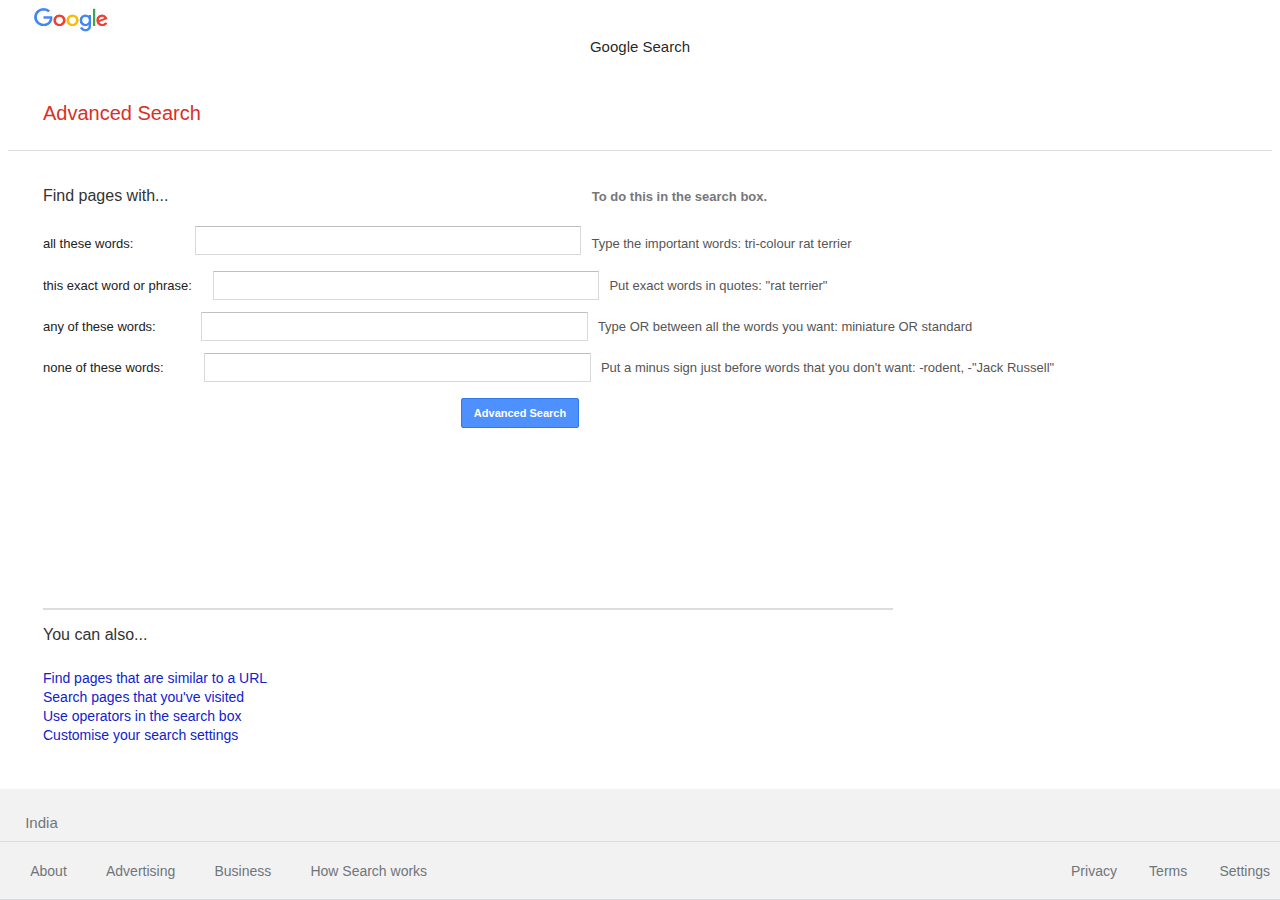
<file: advance.html>
<!DOCTYPE html>
<html lang="en">
<head>
    <meta charset="UTF-8">
    <meta name="viewport" content="width=device-width, initial-scale=1.0">
    <link rel="stylesheet" href="styles_Advance.css">
    <title>Google Advanced Search</title>
</head>
<body>
    <div id="upper_right_container_1">
        <!-- google image -->
        <div class="image_container_1"><img src="google.png"/></div>
        <div class="upper_right_elements_1"><a href="index.html">Google Search</a></div>
    </div>

    <div id="advanced_search">
        <!-- advanced search option-->
        <p>Advanced Search</p>
    </div>
    
    <!--
    <form action="https://www.google.com/search">
        <input value="en-IN" name="hl" hidden/>

        <div class="table">
            <div class="table-row">
              <div class="cell">Find pages with...</div>
              <div class="empty_space"></div>
              <div class="cell">To do this in the search box.</div>
            </div>
            <div class="table-row">
              <div class="cell">all these words: </div>
              <div class="cell"><input type="text" name="as_q"/></div>
              <div class="cell"> Type the important words: tri-colour rat terrier </div>
            </div>
            <div class="table-row">
              <div class="cell">this exact word or phrase:</div>
              <div class="cell"><input type="text" name="as_epq"/></div>
              <div class="cell">Put exact words in quotes: "rat terrier"</div>
            </div>
            <div class="table-row">
                <div class="cell">any of these words:</div>
                <div class="cell"><input type="text" name="as_oq"/></div>
                <div class="cell">Type OR between all the words you want: miniature OR standard</div>
            </div>
            <div class="table-row">
                <div class="cell">none of these words</div>
                <div class="cell"><input type="text" name="as_eq"/></div>
                <div class="cell">Put a minus sign just before words that you don't want: -rodent, -"Jack Russell"</div>
            </div>
        </div> 
        
        <div>
            <input type="hidden" name="tbs"/>
            <input type="submit" value="Advanced Search"/>
        </div>

    </form>

-->
<div id="above_container">
    <p id="item1">Find pages with...</p>
    <p id="item2">To do this in the search box.</p>
</div>

<div id="container">
    <form action="https://www.google.com/search">
    <input value="en-IN" name="hl" hidden/>

    <div class="sub_container">
      <label for="search">all these words: </label>
      <input type="text" name="as_q" id="search"/>
      <p>Type the important words: tri-colour rat terrier</p>
    </div>

    <div class="sub_container">
      <label for="exact-phrase">this exact word or phrase:</label>
      <input type="text" name="as_epq" id="exact-phrase"/>
      <p>Put exact words in quotes: "rat terrier"</p>
    </div>

    <div class="sub_container">
      <label for="any-words">any of these words:</label>
      <input type="text" id="any-words" name="as_oq">
      <p>Type OR between all the words you want: miniature OR standard</p>
    </div>

    <div class="sub_container">
      <label for="exclude-words">none of these words:</label>
      <input type="text" id="exclude-words" name="as_eq">
      <p>Put a minus sign just before words that you don't want: -rodent, -"Jack Russell"</p>
    </div>

    <div class="sub_container">
      <input type="hidden" name="tbs"/>
      <input type="submit" value="Advanced Search"/>
    </div>

    </form>
  </div>
      

    <!-- horizontal line -->
    <hr>

    <!-- You can also ... section -->
    <div id="footer_container">
        <div>
            <p id="item3">You can also...</p>
            <p class="links"><a href="https://support.google.com/websearch?p=adv_pages_similar&hl=en">Find pages that are similar to a URL</a></p>
            <p class="links2"><a href="https://support.google.com/websearch?p=adv_pages_visited&hl=en">Search pages that you've visited</a></p>
            <p class="links2"><a href="https://support.google.com/websearch?p=adv_operators&hl=en">Use operators in the search box</a></p>
            <p class="links2"><a href="https://www.google.com/preferences?hl=en-IN">Customise your search settings</a></p>
        </div>
    </div>

    <div class="footer">
        <!-- footer -->
        <div class="item1"> India </div> 
        <div class="footer_container"> 
            <div class="footer_containers_childs"><!-- fast container for the left side-->
                <a href="https://about.google/?utm_source=google-IN&utm_medium=referral&utm_campaign=hp-footer&fg=1">About</a>
                <a href="https://ads.google.com/intl/en_in/home/?subid=ww-ww-et-g-awa-a-g_hpafoot1_1!o2&utm_source=google.com&utm_medium=referral&utm_campaign=google_hpafooter&fg=1">Advertising</a>
                <a href="https://www.google.com/intl/en_in/business">Business</a>
                <a href="https://google.com/search/howsearchworks/?fg=1">How Search works</a>
            </div>
            
            <div class="footer_items"><!-- second container for the right side-->
                <a href="https://policies.google.com/privacy?hl=en-IN&fg=1">Privacy</a>
                <a href="https://policies.google.com/terms?hl=en-IN&fg=1">Terms</a>
                <a href="#">Settings</a>
            </div>

        </div>
    </div>

</body>
</html>
</file>
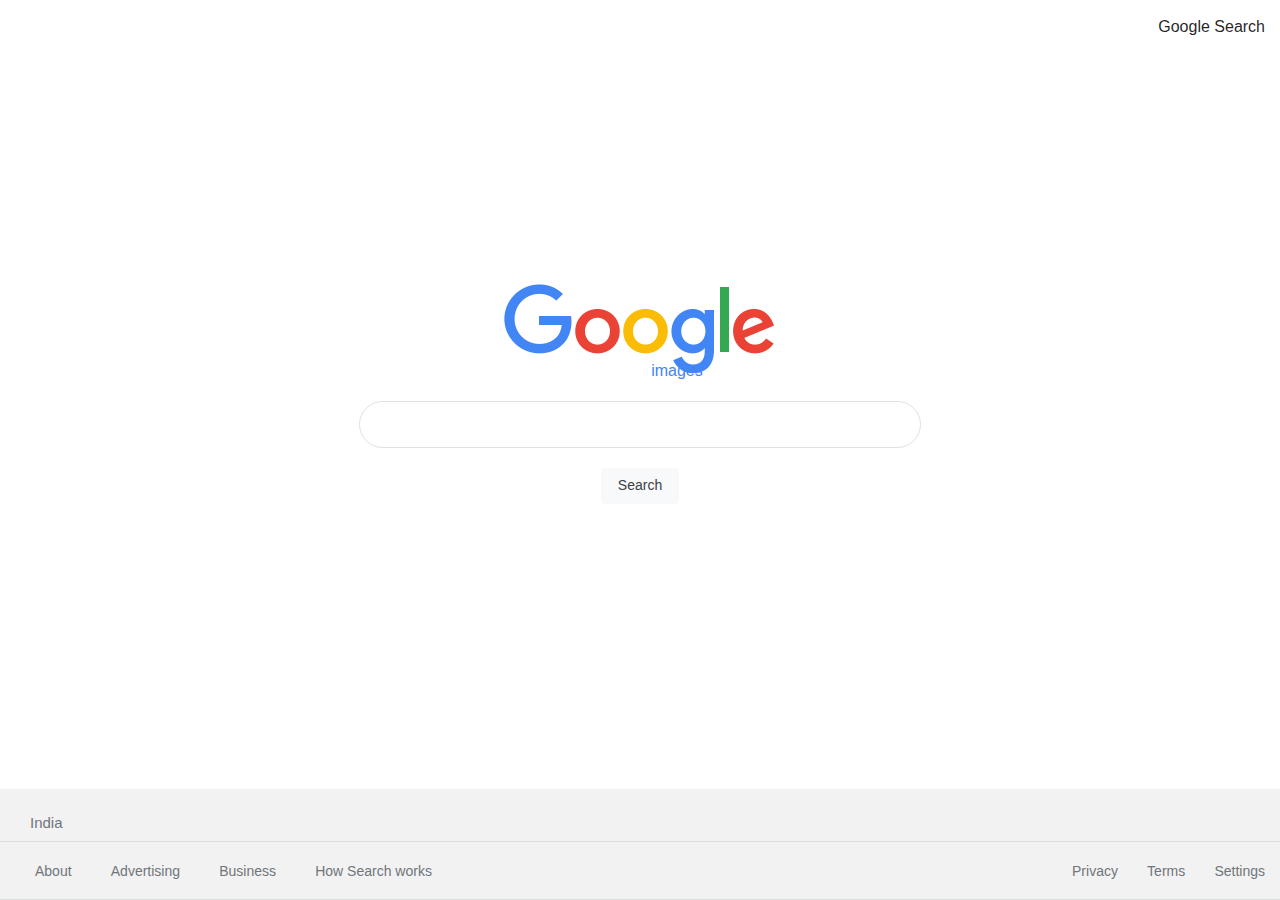
<file: image.html>
<!DOCTYPE html>
<html lang="en">
<head>
    <meta charset="UTF-8">
    <meta name="viewport" content="width=device-width, initial-scale=1.0">
    <link rel="stylesheet" href="styles.css">
    <title>Google Images</title>
</head>
<body>
    <div id="upper_righ_container"><!-- Upper right links -->
        <div class="upper_right_elements"><a href="index.html">Google Search</a></div>
    </div>

    <div id="image_container"> 
        <!-- image of google -->
        <div class="image_element_1"><img src="google_images.png"><span>images</span></div>
    </div>

    <div id="form_container">
        <!-- Image search-->
        <form action="https://www.google.com/search">
            <input type="text" id="search-query" name="tbm" value="isch" hidden>
            <input type="text" name="q" class="search">
            <div class="form_container_elements">
                <div class="form_container_element1"><input type="submit" value="Search"/></div>
            </div>
        </form>
    </div>

    <div class="footer">
        <!-- footer -->
        <div class="item1"> India </div> 
        <div class="footer_container"> 
            <div class="footer_containers_childs"><!-- fast container for the left side-->
                <a href="https://about.google/?utm_source=google-IN&utm_medium=referral&utm_campaign=hp-footer&fg=1">About</a>
                <a href="https://ads.google.com/intl/en_in/home/?subid=ww-ww-et-g-awa-a-g_hpafoot1_1!o2&utm_source=google.com&utm_medium=referral&utm_campaign=google_hpafooter&fg=1">Advertising</a>
                <a href="https://www.google.com/intl/en_in/business">Business</a>
                <a href="https://google.com/search/howsearchworks/?fg=1">How Search works</a>
            </div>
            
            <div class="footer_items"><!-- second container for the right side-->
                <a href="https://policies.google.com/privacy?hl=en-IN&fg=1">Privacy</a>
                <a href="https://policies.google.com/terms?hl=en-IN&fg=1">Terms</a>
                <a href="#">Settings</a>
            </div>

        </div>
    </div>
</body>
</html>
</file>
<file: styles_Advance.css>
#upper_right_container_1{

    display: flex;
    flex-direction: row;
    flex-wrap: wrap;
    justify-content: center;
    align-items: center;
    padding-right: 7px;
    padding-top: -5%;
}

.upper_right_elements_1{

    padding-left: 7px;
    padding-top: 5px;
}


.upper_right_elements_1 > a{

    text-decoration: none;
    color: rgba(0,0,0,.87);
    line-height: 20px;
    font-family: Arial, Helvetica, sans-serif;
    font-size: 15px;
    
}

.image_container_1{

    display: flex;
    margin-right: 90% ;
}

img{

    height: 24px;
    width: 74px;
}

#advanced_search{

    font-family: Roboto Arial, Helvetica, sans-serif;
    margin-top: 10px;
}
#advanced_search > p{

    margin-top: 45px;
    padding-bottom: 25px;
    padding-left: 35px;
    padding-right: 35px;
    font-size: 20px;
    color: #d93025;
    border-bottom: 1px solid #dadce0;
}

#above_container{

    display: flex;
    flex-direction: row;
    align-items: center;
}
#item1{
    margin-left: 35px;
    font-size: 16px;
    font-weight: 500;
    color: #333;
    font-family: Arial, Helvetica, sans-serif;
}

#item2{

    margin-left: 33.5%;
    font-size: 13px;
    font-weight: 700;
    color: #777;
    font-family: Arial, Helvetica, sans-serif;
}

#container{

    margin-left: 35px;
}

.sub_container{

    display: flex;
    flex-direction: row;
    align-items: center;
    font-family: Arial, sans-serif;
    font-size: 13px;
    color: #222;
    
}

.sub_container > #search{

    width: 30%;
    height: 25px;
    padding: 1px 8px;
    margin-left: 5%;
    margin-top: 5px;
    margin-bottom: 10px;
    margin-right: 10px;
    border: 1px solid #d9d9d9;
    border-top: 1px solid #c0c0c0;
}

#exact-phrase{

    width: 30%;
    height: 25px;
    margin-left: 1.7%;
    margin-right: 10px;
    padding: 1px 8px;
    border: 1px solid #d9d9d9;
    border-top: 1px solid #c0c0c0;
}

#any-words{

    width: 30%;
    height: 25px;
    margin-left: 3.7%;
    padding: 1px 8px;
    margin-right: 10px;
    border: 1px solid #d9d9d9;
    border-top: 1px solid #c0c0c0;
}

#exclude-words{

    width: 30%;
    height: 25px;    
    margin-left: 3.3%;
    padding: 1px 8px;
    margin-right: 10px;
    border: 1px solid #d9d9d9;
    border-top: 1px solid #c0c0c0;
}

.sub_container > input[type="submit"]{

    margin-left: 34%;
    margin-top: 10px;
    margin-bottom: 14%;
    padding: 2px 12px;
    background-color: #4d90fe;
    color: white;
    border: 1px solid #3079ed;
    box-shadow: none;
    height: 30px;
    font-size: 11px;
    font-weight: bold;
    font-family: Arial, sans-serif;
    border-radius: 2px;
    cursor: default;
}

.sub_container > p {
    color: #555;
}

#footer_container{

    margin-left: 35px; 
}

#item3{

    font-family: Arial, Helvetica, sans-serif;
    font-size: 16px;
    font-weight: 500;
    color: #333;
}

.links{
    margin-top: 25px;
}
.links2{
    margin-top: -15px;
}

.links > a{
    color: #12c;
    text-decoration: none;
    font-family: Arial, Helvetica, sans-serif;
    font-size: 14px;
}

.links2 > a{
    color: #12c;
    text-decoration: none;
    font-family: Arial, Helvetica, sans-serif;
    font-size: 14px;
}

hr{

    background-color: #dadce0;
    color: #dadce0;
    border: 1px solid #dadce0;
    margin-left: 35px;
    margin-right: 30%;
}

.footer{
    position: fixed;
    bottom: 0;
    width: 101%;
    border-bottom: 1px solid #dadce0;
    color: #70757a;
    background: #f2f2f2;
    font-family: Arial, Helvetica, sans-serif;
    max-height: 100px;
    padding-top: 20px;
    padding-bottom: 20px;
    margin-left: -1%;
    
}

.item1{
    padding-top: 5px;
    padding-bottom: 10px;
    padding-left: 30px;
    padding-right: 30px;
    display: flex;
    justify-content: space-between;
    border-bottom: 1px solid #dadce0;
    font-size: 15px;
    color: #70757a;
}

.footer_container{
    display: flex;
    flex-wrap: wrap;
    justify-content: space-between;
    font-size: 15px;
    color: #70757a;
    font-family: Arial, Helvetica, sans-serif;
    padding-top: 20px;
    
}
.footer_containers_childs > a{
    
    text-decoration: none;
    color: #70757a;
    font-family: Arial, Helvetica, sans-serif;
    font-size: 14px;
    padding-top: 15px;
    padding-left: 35px;
}

.footer_items{
    font-family: Arial, Helvetica, sans-serif;
    display: block;
    white-space: nowrap;
}

.footer_items > a{
    text-decoration: none;
    color: #70757a;
    font-family: Arial, Helvetica, sans-serif;
    font-size: 14px;
    padding-left: 10px;
    padding-right: 18px;
}

@media (max-width: 599px){

    body{
        background-color: white;
    }

    #upper_right_container_1{

        display: flex;
        flex-direction: row;
        justify-content: space-between;
        padding-left: 8%;
        padding-top: 5%;
    }

    .upper_right_elements_1{

        padding-left: 60%;
    }

    .upper_right_elements_1 > a{

        font-size: 13px;
    }

    #advanced_search{

        margin-top: -5px;
    }

    #advanced_search > p{

        margin-top: 5%;
        padding-bottom: 3%;
        padding-left: 7%;
        padding-right: 5%;
        font-size: 15px;
        color: #d93025;
        border-bottom: 1px solid #dadce0;
    }

    #above_container{

        display: flex;
        flex-direction: row;
        align-items: center;
    }

    #item1{
        margin-left: 7%;
        font-size: 13px;
        font-weight: 500;
        color: #333;
        font-family: Arial, Helvetica, sans-serif;
    }

    #item2{

        display: none;
    }

    #container{

        margin-left: 7%;
    }

    .sub_container{

        display: flex;
        flex-direction: row;
        align-items: center;
        font-family: Arial, sans-serif;
        font-size: 7px;
        color: #222;
        padding-bottom: 10px;
        
    }

    .sub_container > p{

        display: none;
    }

    .sub_container > #search{

        width: 100%;
        height: 15px;
        padding: 1px 8px;
        margin-left: 9.5%;
        margin-top: 5px;
        margin-bottom: 10px;
        margin-right: 5px;
        border: 1px solid #d9d9d9;
        border-top: 1px solid #c0c0c0;
        font-size: 7px;
    }

    #exact-phrase{

        width: 100%;
        height: 17px;
        margin-left: 1.4%;
        margin-right: 5px;
        margin-bottom: 10px;
        padding: 1px 5px;
        border: 1px solid #d9d9d9;
        border-top: 1px solid #c0c0c0;
        font-size: 7px;
    }

    #any-words{

        width: 100%;
        height: 17px;
        margin-left: 6.5%;
        margin-right: 5px;
        margin-bottom: 10px;
        padding: 1px 8px;
        border: 1px solid #d9d9d9;
        border-top: 1px solid #c0c0c0;
        font-size: 7px;
    }

    #exclude-words{

        width: 100%;
        height: 17px;    
        margin-left: 5.5%;
        padding: 1px 8px;
        margin-right: 8px;
        border: 1px solid #d9d9d9;
        border-top: 1px solid #c0c0c0;
        font-size: 7px;
    }

    .sub_container > input[type="submit"]{

        margin-left: 60%;
        margin-top: 7px;
        margin-bottom: 4%;
        padding: 2px 12px;
        background-color: #4d90fe;
        color: white;
        border: 1px solid #3079ed;
        box-shadow: none;
        height: 30px;
        font-size: 8px;
        font-weight: bold;
        font-family: Arial, sans-serif;
        border-radius: 2px;
        cursor: default;
    }

    hr{
        margin-left: 2%;
        margin-right: 0%;
    }

    #footer_container{

        display: none; 
    }

    /*Footer statements */
    .footer{
        position: fixed;
        bottom: 0;
        width: 100%;
        border-bottom: 1px solid #dadce0;
        color: #70757a;
        background: #f2f2f2;
        font-family: Arial, Helvetica, sans-serif;
        max-height: 100px;
        padding-top: 10px;
        padding-bottom: 10px;
    }
    .item1{

        padding-top: 5px;
        padding-bottom: 7px;
        padding-left: 20px;
        padding-right: 20px;
        font-size: 13px;

    }

    .footer_container{
        display: flex;
        flex-wrap: wrap;
        justify-content: center;
        align-items: center;
        font-size: 10px;
        color: #70757a;
        font-family: Arial, Helvetica, sans-serif;
        padding-top: 10px;
    }

    .footer_containers_childs > a{
    
        text-decoration: none;
        color: #70757a;
        font-family: Arial, Helvetica, sans-serif;
        font-size: 10px;
        padding-top: 15px;
        padding-left:15px;
    }

    .footer_items > a{
        text-decoration: none;
        color: #70757a;
        font-family: Arial, Helvetica, sans-serif;
        font-size: 10px;
        padding-left: 5%;
        padding-right: 15px;
    }

}
</file>
<file: styles.css>
/* Index.html */

body, html {
    height: 100%;
    margin: 0;
}

#upper_righ_container{

    display: flex;
    flex-direction: row;
    justify-content: flex-end;
    padding-right: 15px;
    padding-top: 15px;

}

.upper_right_elements{

    padding-left: 15px;
    
}
.upper_right_elements > a{

    text-decoration: none;
    color: rgba(0,0,0,.87);
    line-height: 24px;
    font-family: Arial, Helvetica, sans-serif;
}

#image_container{

    display: flex;
    justify-content: center;
    align-items: center;
}

img{
   margin-top: 90%;
   display: block;
   max-width: 100%;
   max-height: 100%;
}

#form_container{

    display: flex;
    justify-content: center;
    align-items: center;
}

.search{
    padding: 10px;
    border: 1px solid #dfe1e5;
    border-radius: 24px;
    outline: none;
    width: 540px;
    height: 25px;
    box-shadow: 0 2px 4px rgba(0, 0, 0, 0.1);
    margin-top: 25px;
    box-shadow: none;
    font-size: 14px;
    font-family: arial,sans-serif;
    color: #202124;
    background-color: transparent;
}

.form_container_elements{

    display: flex;
    justify-content: center;
    align-items: center;
}

 input[type="submit"]{

    background-color: #f8f9fa;
    border: 1px solid #f8f9fa;
    border-radius: 4px;
    color: #3c4043;
    font-family: arial,sans-serif;
    font-size: 14px;
    margin: 11px 4px;
    padding: 0px 16px;
    line-height: 27px;
    height: 36px;
    min-width: 54px;
    text-align: center;
    cursor: pointer;
    user-select: none;
    margin-top: 20px;
}

#additional_container{
    display: flex;
    justify-content: center;
    align-items: center;
    font-family: Arial, Helvetica, sans-serif;
    font-size: small;
}

.additional_container_elements > a{

    text-decoration: none;
    padding: 0 3px;
    color: #1a0dab;
}

/*.footer{
    
    position: fixed;
    bottom: 0;
    width: 100%;
    border-bottom: 1px solid #dadce0;
    color: #70757a;
    background: #f2f2f2;
    font-family: Arial, Helvetica, sans-serif;
}

.footer_container{

    
    display: flex;
    flex-wrap: wrap;
    justify-content: space-between;
    font-size: 15px;
    color: #70757a;
    font-family: Arial, Helvetica, sans-serif;
    flex-shrink: 0;
    box-sizing: border-box;
    
}

.item1{
    padding: 15px 36px;
    border-bottom: 1px solid #dadce0;
    font-size: 15px;
    color: #70757a;
    display: flex;
    flex-wrap: wrap;
    justify-content: space-between;
    
}

.footer_containers_childs > a{
    padding:15px;
    text-decoration: none;
    color: #70757a;
    font-family: Arial, Helvetica, sans-serif;
    font-size: 14px;

}

hr{
    opacity: 0.3;
}

.footer_items{
    font-family: Arial, Helvetica, sans-serif;
    display: block;
    padding: 15px;
    white-space: nowrap;
}
.footer_items > a{
    text-decoration: none;
    color: #70757a;
    font-family: Arial, Helvetica, sans-serif;
    font-size: 14px;
    padding-left: 10px;
}*/

.footer{
    position: fixed;
    bottom: 0;
    width: 100%;
    border-bottom: 1px solid #dadce0;
    color: #70757a;
    background: #f2f2f2;
    font-family: Arial, Helvetica, sans-serif;
    max-height: 100px;
    padding-top: 20px;
    padding-bottom: 20px;
}

.item1{
    padding-top: 5px;
    padding-bottom: 10px;
    padding-left: 30px;
    padding-right: 30px;
    display: flex;
    justify-content: space-between;
    border-bottom: 1px solid #dadce0;
    font-size: 15px;
    color: #70757a;
}

.footer_container{
    display: flex;
    flex-wrap: wrap;
    justify-content: space-between;
    font-size: 15px;
    color: #70757a;
    font-family: Arial, Helvetica, sans-serif;
    padding-top: 20px;
}
.footer_containers_childs > a{
    
    text-decoration: none;
    color: #70757a;
    font-family: Arial, Helvetica, sans-serif;
    font-size: 14px;
    padding-top: 15px;
    padding-left: 35px;
}

.footer_items{
    font-family: Arial, Helvetica, sans-serif;
    display: block;
    white-space: nowrap;
}

.footer_items > a{
    text-decoration: none;
    color: #70757a;
    font-family: Arial, Helvetica, sans-serif;
    font-size: 14px;
    padding-left: 10px;
    padding-right: 15px;
}

/* ---------------- Mobile responsive tomorrow ---------------------- */

@media (max-width: 599px){

    body, html {
        height: 100%;
        margin: 0;
        background-color: white;
    }

    #upper_righ_container{

        display: flex;
        flex-direction: column;
        justify-content: flex-end;
        align-items: end;
        padding-right: 7px;
        padding-top: 10%;
    
    }

    .upper_right_elements{

        padding-left: 7px;
        padding-top: 5px;
        
    }

    .upper_right_elements > a{

        text-decoration: none;
        color: rgba(0,0,0,.87);
        line-height: 20px;
        font-family: Arial, Helvetica, sans-serif;
        font-size: 12px;
    }

    #image_container{
        display: flex;
        justify-content: center;
        align-items: center;
    }

    img{
        margin-top: 50%;
        display: block;
        max-width: 60%;
        max-height: 60%;
        object-position: center;
        width: auto;
        padding-left: 20%;
    }
     #form_container{

        display: flex;
        justify-content: center;
        align-items: center;
    }

    .search{
        padding: 10px;
        border: 1px solid #dfe1e5;
        border-radius: 24px;
        outline: none;
        width: 95%;
        height: 10%;
        box-shadow: 0 2px 4px rgba(0, 0, 0, 0.1);
        margin-top: 20px;
        box-shadow: none;
        font-size: 10px;
        font-family: arial,sans-serif;
        color: #202124;
        background-color: transparent;
    }

    .form_container_element1 input[value="Google Search"]{

        background-color: #f8f9fa;
        border: 1px solid #f8f9fa;
        border-radius: 4px;
        color: #3c4043;
        font-family: arial,sans-serif;
        font-size: 10px;
        margin: 11px 4px;
        padding: 0px 16px;
        line-height: 27px;
        height: 36px;
        min-width: 54px;
        text-align: center;
        cursor: pointer;
        user-select: none;
        margin-top: 20px;
    }

    .form_container_element2 >  input[type="submit"]{

        background-color: #f8f9fa;
        border: 1px solid #f8f9fa;
        border-radius: 4px;
        color: #3c4043;
        font-family: arial,sans-serif;
        font-size: 10px;
        margin: 11px 4px;
        padding: 0px 16px;
        line-height: 27px;
        height: 36px;
        min-width: 54px;
        text-align: center;
        cursor: pointer;
        user-select: none;
        margin-top: 20px;
    }

    #additional_container{
        display: flex;
        justify-content: center;
        align-items: center;
        flex-wrap: wrap;
        align-items: center;
        font-family: Arial, Helvetica, sans-serif;
        font-size:10px;
        padding-left: 19%;
        padding-right: 10%;
    }
    .footer{
        position: fixed;
        bottom: 0;
        width: 100%;
        border-bottom: 1px solid #dadce0;
        color: #70757a;
        background: #f2f2f2;
        font-family: Arial, Helvetica, sans-serif;
        max-height: 100px;
        padding-top: 10px;
        padding-bottom: 10px;
    }
    .item1{

        padding-top: 5px;
        padding-bottom: 7px;
        padding-left: 20px;
        padding-right: 20px;
        font-size: 13px;

    }

    .footer_container{
        display: flex;
        flex-wrap: wrap;
        justify-content: center;
        align-items: center;
        font-size: 10px;
        color: #70757a;
        font-family: Arial, Helvetica, sans-serif;
        padding-top: 10px;
    }

    .footer_containers_childs > a{
    
        text-decoration: none;
        color: #70757a;
        font-family: Arial, Helvetica, sans-serif;
        font-size: 10px;
        padding-top: 15px;
        padding-left:15px;
    }

    .footer_items > a{
        text-decoration: none;
        color: #70757a;
        font-family: Arial, Helvetica, sans-serif;
        font-size: 10px;
        padding-left: 5%;
        padding-right: 15px;
    }

}


/*--------------------------------- Images.html -----------------------------------*/

.image_element_1 > span{
    color: #4285f4;
    font: 16px/16px arial, sans-serif;
    position: absolute;
    margin-top: -1%;
    padding-left: 11.5%;
    white-space: nowrap;
}




@media (max-width: 699px){

    .image_element_1 > span{
        margin-top: -2%;
        padding-left: 185px;
        font-size: 10px;
    }

    .form_container_element1 input[value="Search"]{

        background-color: #f8f9fa;
        border: 1px solid #f8f9fa;
        border-radius: 4px;
        color: #3c4043;
        font-family: arial,sans-serif;
        font-size: 10px;
        margin: 11px 4px;
        padding: 0px 16px;
        line-height: 27px;
        height: 36px;
        min-width: 54px;
        text-align: center;
        cursor: pointer;
        user-select: none;
        margin-top: 20px;
    }
}
</file>
